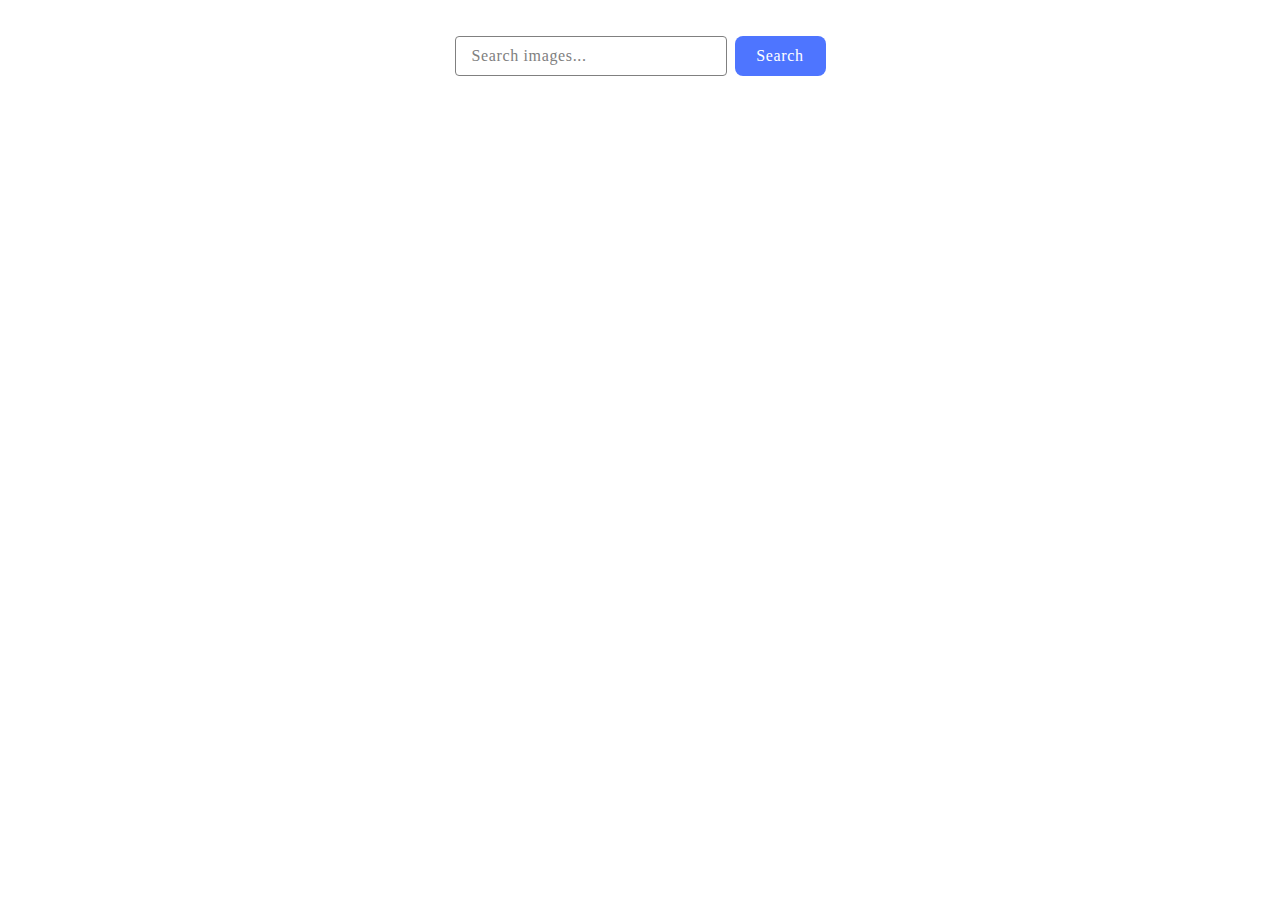
<file: src/index.html>
<!DOCTYPE html>
<html lang="en">
  <head>
    <meta charset="UTF-8" />
    <link rel="icon" type="image/svg+xml" href="/favicon.svg" />
    <meta name="viewport" content="width=device-width, initial-scale=1.0" />
    <title>Vanilla App Template</title>
    <link rel="stylesheet" href="./css/styles.css" />
    <link
      rel="stylesheet"
      href="https://cdnjs.cloudflare.com/ajax/libs/modern-normalize/2.0.0/modern-normalize.min.css"
    />
  </head>
  <body>
    <form class="form search-form">
      <input
        class="search-input"
        type="text"
        name="query"
        placeholder="Search images..."
      />

      <button class="search-btn" type="submit">Search</button>
    </form>

    <ul class="gallery articles"></ul>

    <span class="loader hidden"></span>
    <button class="search-more hidden" type="submit" data-action="load-more">
      Load more
    </button>

    <script type="module" src="./main.js" defer></script>
  </body>
</html>
</file>
<file: src/css/styles.css>
/**
  |============================
  | include css partials with
  | default @import url()
  |============================
*/

/* @import url('./header.css'); */

:root {
  font-family: Inter, Avenir, Helvetica, Arial, sans-serif;
  font-size: 16px;
  line-height: 24px;
  font-weight: 400;

  color: #242424;
  background-color: rgba(255, 255, 255, 0.87);

  font-synthesis: none;
  text-rendering: optimizeLegibility;
  -webkit-font-smoothing: antialiased;
  -moz-osx-font-smoothing: grayscale;
  -webkit-text-size-adjust: 100%;
}

a {
  text-decoration: none;
  font-style: normal;
}

li {
  list-style-type: none;
}

img {
  display: block;
  width: 100%;
  height: auto;
}

h1,
h2,
h3,
h4,
h5,
h6,
p {
  margin-top: 0;
  margin-bottom: 0;
}

ul,
ol {
  margin-top: 0;
  margin-bottom: 0;
  padding-left: 0;
}

button {
  cursor: pointer;
}

.search-input {
  width: 272px;
  height: 40px;
  color: #2e2f42;
  font-family: Montserrat;
  font-size: 16px;
  font-weight: 400;
  line-height: 1.5;
  letter-spacing: 0.04em;
  margin-right: 8px;
  padding-left: 16px;
  border-radius: 4px;
  outline: none;
  background-color: transparent;
  border: 1px solid #4e75ff;
  transition: border 250ms cubic-bezier(0.4, 0, 0.2, 1);
}

.search-input:placeholder-shown {
  border-color: #808080;
}
.search-input:hover {
  border: 1px solid #000;
}

.search-input::placeholder {
  color: #808080;
}

.search-btn {
  width: 91px;
  height: 40px;
  border-radius: 8px;
  background: #4e75ff;
  border: none;
  color: #fff;
  font-family: Montserrat;
  font-size: 16px;
  font-weight: 500;
  line-height: 1.5;
  letter-spacing: 0.04em;
  outline: none;
}

.search-btn:hover,
.search-btn:focus {
  background: #6c8cff;
}

.form {
  display: flex;
  margin-top: 36px;
  margin-bottom: 8px;
  justify-content: center;
}

.gallery-item {
  max-width: 360px;
  height: 200px;
  width: calc((100% - 48px) / 3);
  margin-top: 24px;
}

.sl-wrapper {
  background: #2e2f42cc;
}

.sl-wrapper button.sl-close {
  color: #fff;
}

.sl-wrapper .sl-navigation button.sl-prev,
.sl-wrapper .sl-navigation button.sl-next {
  color: #fff;
}

.sl-wrapper.simple-lightbox div.sl-counter {
  color: #fff;
}

.gallery {
  display: flex;

  flex-direction: row;
  flex-wrap: wrap;
  justify-content: center;
  gap: 46px 24px;
  background: #fff;
}

.description {
  display: flex;
  gap: 20px;
  justify-content: center;
  border: 1px solid #808080;
}
.description p {
  display: flex;
  flex-direction: column;
  font-weight: 500;
  align-items: center;
}

.gallery-item:hover {
  cursor: pointer;
  transform: scale(1.025);
  transition: transform 250ms cubic-bezier(0.4, 0, 0.2, 1);
}

.gallery-image {
  width: 100%;
  height: 100%;
  object-fit: cover;
  box-shadow: 0px 1px 6px rgba(46, 47, 66, 0.08),
    0px 1px 1px rgba(46, 47, 66, 0.16), 0px 2px 1px rgba(46, 47, 66, 0.08);
}

.pageDow {
  text-align: center;
  margin-top: 32px;
  color: #2e2f42;
  font-family: Montserrat;
  font-size: 16px;
  font-weight: 400;
  line-height: 1.5;
  letter-spacing: 0.04em;
  justify-content: center;
}

.loader {
  width: 48px;
  height: 48px;
  border-width: 3px;
  border-style: dashed solid solid dotted;
  border-color: #ff3d00 #ff3d00 transparent #ff3d00;
  border-radius: 50%;
  display: inline-block;
  position: relative;
  box-sizing: border-box;
  animation: rotation 1s linear infinite;
  margin-left: auto;
  margin-right: auto;
  margin-top: 50px;
  display: flex;
  justify-content: center;
}
.loader::after {
  content: '';
  box-sizing: border-box;
  position: absolute;
  left: 20px;
  top: 31px;
  border: 10px solid transparent;
  border-right-color: #ff3d00;
  transform: rotate(-40deg);
}

@keyframes rotation {
  0% {
    transform: rotate(0deg);
  }
  100% {
    transform: rotate(360deg);
  }
}

.search-more {
  display: block;
  width: 125px;
  height: 40px;
  border-radius: 8px;
  background: #4e75ff;
  border: none;
  color: #fff;
  font-family: Montserrat;
  font-size: 16px;
  font-weight: 500;
  line-height: 1.5;
  letter-spacing: 0.04em;
  outline: none;
  margin-top: 80px;
  margin-left: auto;
  margin-right: auto;
}

.hidden {
  display: none;
  opacity: 0;
}
</file>
